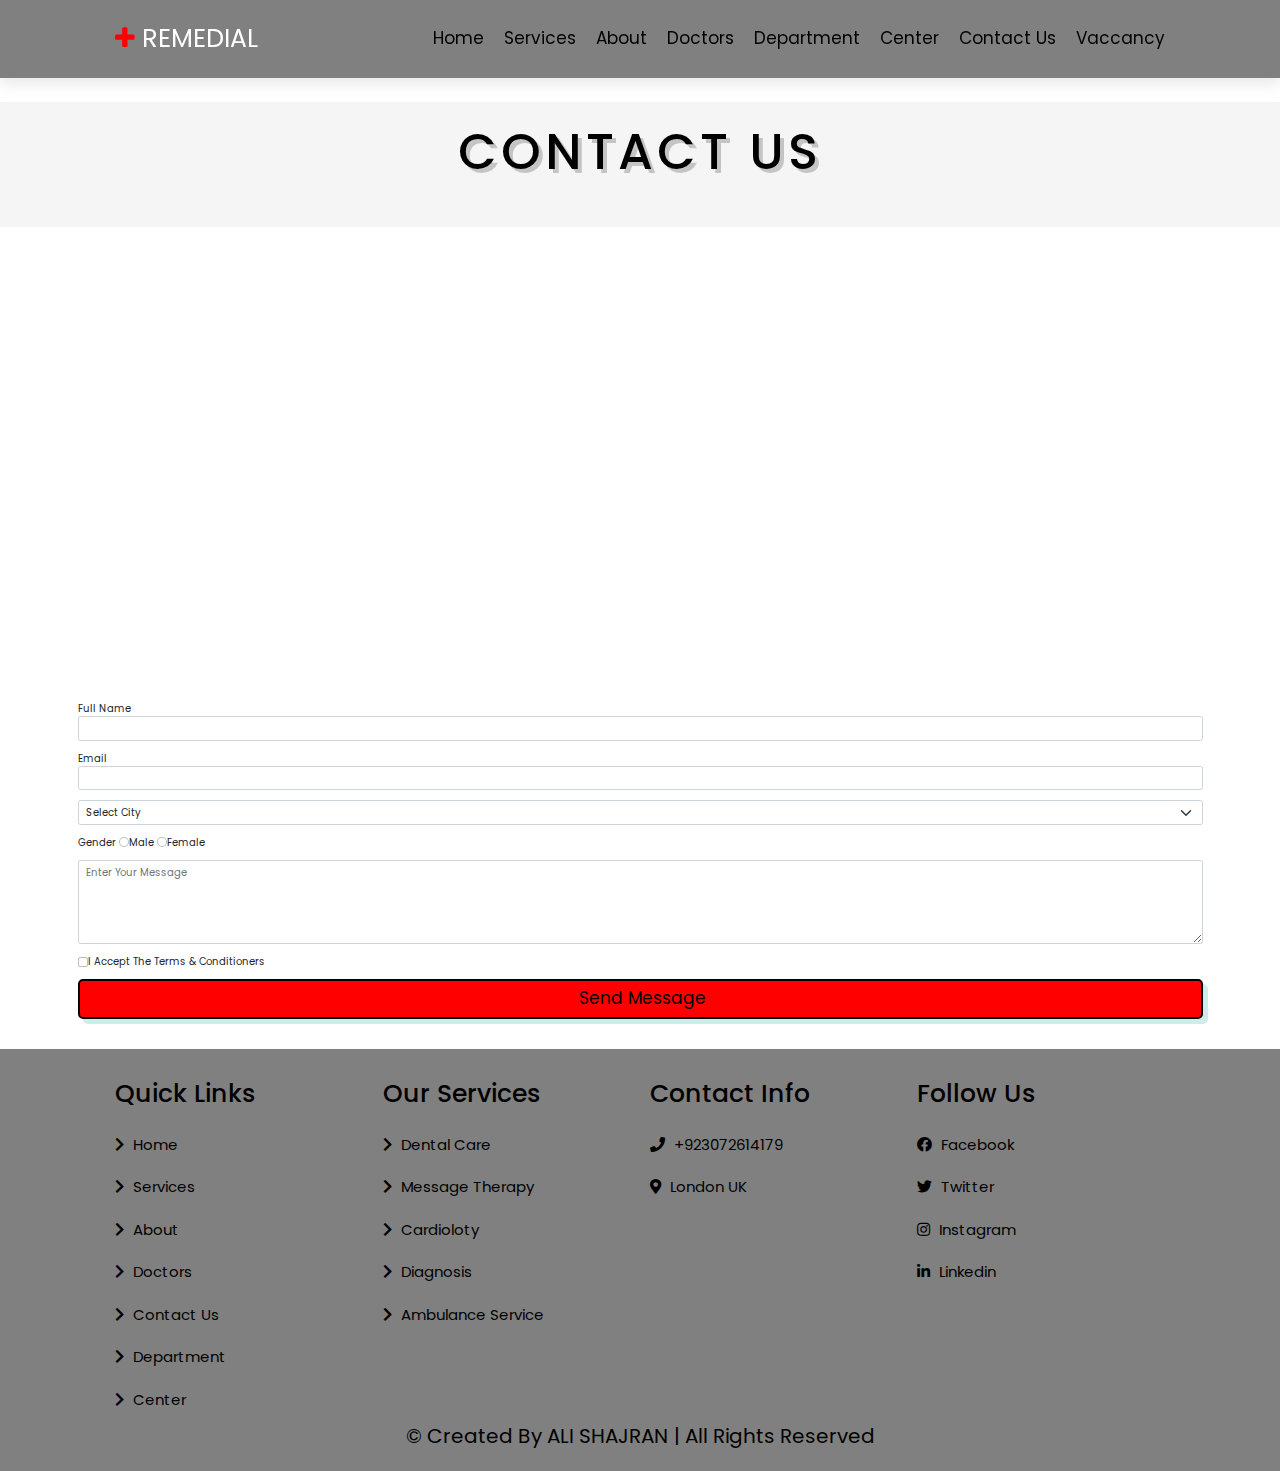
<file: contact.html>
<!DOCTYPE html>
<html lang="en">

<head>
    <meta charset="UTF-8">
    <meta http-equiv="X-UA-Compatible" content="IE=edge">
    <meta name="viewport" content="width=device-width, initial-scale=1.0">
    <title>Document</title>
    <link rel="stylesheet" href="./css/bootstrap.min.css">
    <script src="./js/bootstrap.min.js"></script>

    <!-- font awesome cdn link  -->
    <link rel="stylesheet" href="https://cdnjs.cloudflare.com/ajax/libs/font-awesome/5.15.4/css/all.min.css">

    <!-- custom css file link  -->
    <link rel="stylesheet" href="./css/style.css">

    <link rel="stylesheet" href="https://cdnjs.cloudflare.com/ajax/libs/font-awesome/4.7.0/css/font-awesome.css" integrity="sha512-5A8nwdMOWrSz20fDsjczgUidUBR8liPYU+WymTZP1lmY9G6Oc7HlZv156XqnsgNUzTyMefFTcsFH/tnJE/+xBg==" crossorigin="anonymous" referrerpolicy="no-referrer" />

   
</head>

<body>
    
    <header class="header">

        <a href="#" class="logo"> <i class="fa fa-plus" aria-hidden="true"></i>  REMEDIAL </a>
    
        <nav class="navbar">
            <a href="./index.html">home</a>
            
            <a href="./ourservices.html">services</a>
            <a href="./about.html">about</a>
            <a href="./doctors.html">doctors</a>
            <a href="./department.html">department</a>
            <a href="./ourblogs.html">center</a>
            <a href="./contact.html">contact us</a>
            <a href="./vaccancy.html">vaccancy</a>
        </nav>
    
        <div id="menu-btn" class="fas fa-bars"></div>
    
    </header>
    
    <section class="about" id="about" style="margin-top: 8%;">

        <h1 class="heading"> <span>Contact</span> us </h1>
    
        <div class="row">
    
           
    
           
    
        </div>
    
    </section>
    
    <div class="container" >


        <div class="row mt-3">
<div class="col">
    <iframe src="https://www.google.com/maps/embed?pb=!1m18!1m12!1m3!1d3619.1686509530205!2d67.06836450000002!3d24.8922283!2m3!1f0!2f0!3f0!3m2!1i1024!2i768!4f13.1!3m3!1m2!1s0x3eb33ee7a73966bf%3A0xdd386aed8c57ca4b!2sLiaquat%20National%20Hospital%2C%20Karachi%2C%20Karachi%20City%2C%20Sindh!5e0!3m2!1sen!2s!4v1661167289479!5m2!1sen!2s" width="100%" height="450" style="border:0;" allowfullscreen="" loading="lazy" referrerpolicy="no-referrer-when-downgrade" ></iframe>
</div>
        </div>

        <div class="row mt-3">
            
    <div class="col">
        <form>
            Full name
            <input type="text" class="form-control mb-3">
           
            Email
            <input type="email" class="form-control mb-3">
            <select class="form-select mb-3">
                <option>Select City</option>
                <option>Karachi</option>
                <option>Islamabad</option>
                <option>Lahore</option>
                <option>Larkana</option>
                <option>Hyderabad</option>
                <option>Quetta</option>
                <option>Multan</option>
                <option>Faisalabad</option>
                <option>Shahdadkot</option>
            </select>

            Gender <input type="radio" class="form-check-input" name="a">Male
            <input type="radio" class="form-check-input" name="a">Female

            <textarea cols="30" rows="5" placeholder="Enter Your Message" class="form-control mt-3 mb-3"></textarea>

            <input type="checkbox" class="form-check-input">I accept the terms & conditioners
            <div class="d-grid">
                <input style="background-color: red; color:black;border: 2px solid black;" type="submit" value="Send Message" class="btn mt-3">
            </div>
<br>
<br>
        </form>
    </div>
</div>
</div>
<section class="footer" style="background-color: gray;">
    <div class="box-container">
        <div class="box">
             <h3>quick links</h3>
            <a href="#"> <i class="fas fa-chevron-right"></i> home </a>
            <a href="./ourservices.html"> <i class="fas fa-chevron-right"></i> services </a>
            <a href="./about.html"> <i class="fas fa-chevron-right"></i> about </a>
            <a href="./doctors.html"> <i class="fas fa-chevron-right"></i> doctors </a>
            <a href="./contact.html"> <i class="fas fa-chevron-right"></i> contact us </a>
            <a href="./department.html"> <i class="fas fa-chevron-right"></i> department </a>
            <a href="./ourblogs.html"> <i class="fas fa-chevron-right"></i> center </a>
        </div>

        <div class="box">
            <h3>our services</h3>
            <a href="#"> <i class="fas fa-chevron-right"></i> dental care </a>
            <a href="#"> <i class="fas fa-chevron-right"></i> message therapy </a>
            <a href="#"> <i class="fas fa-chevron-right"></i> cardioloty </a>
            <a href="#"> <i class="fas fa-chevron-right"></i> diagnosis </a>
            <a href="#"> <i class="fas fa-chevron-right"></i> ambulance service </a>
        </div>

        <div class="box">
            <h3>contact info</h3>
            <a href="#"> <i class="fas fa-phone"></i> +923072614179 </a>
            <a href="#"> <i class="fas fa-map-marker-alt"></i> London UK </a>
        </div>

        <div class="box">
            <h3>follow us</h3>
            <a href="#"> <i class="fab fa-facebook-f"></i> facebook </a>
            <a href="#"> <i class="fab fa-twitter"></i> twitter </a>
            <a href="#"> <i class="fab fa-instagram"></i> instagram </a>
            <a href="#"> <i class="fab fa-linkedin"></i> linkedin </a>
        </div>
    </div>
    <div style="color: black; text-align: center; font-size: 20px;">© created by <span style="color: black;">ALI SHAJRAN    </span> | all rights reserved </div>
</section>


    <!-- --------------------------------------------FOOTER----------------------------------------- -->

</body>

</html>
</file>
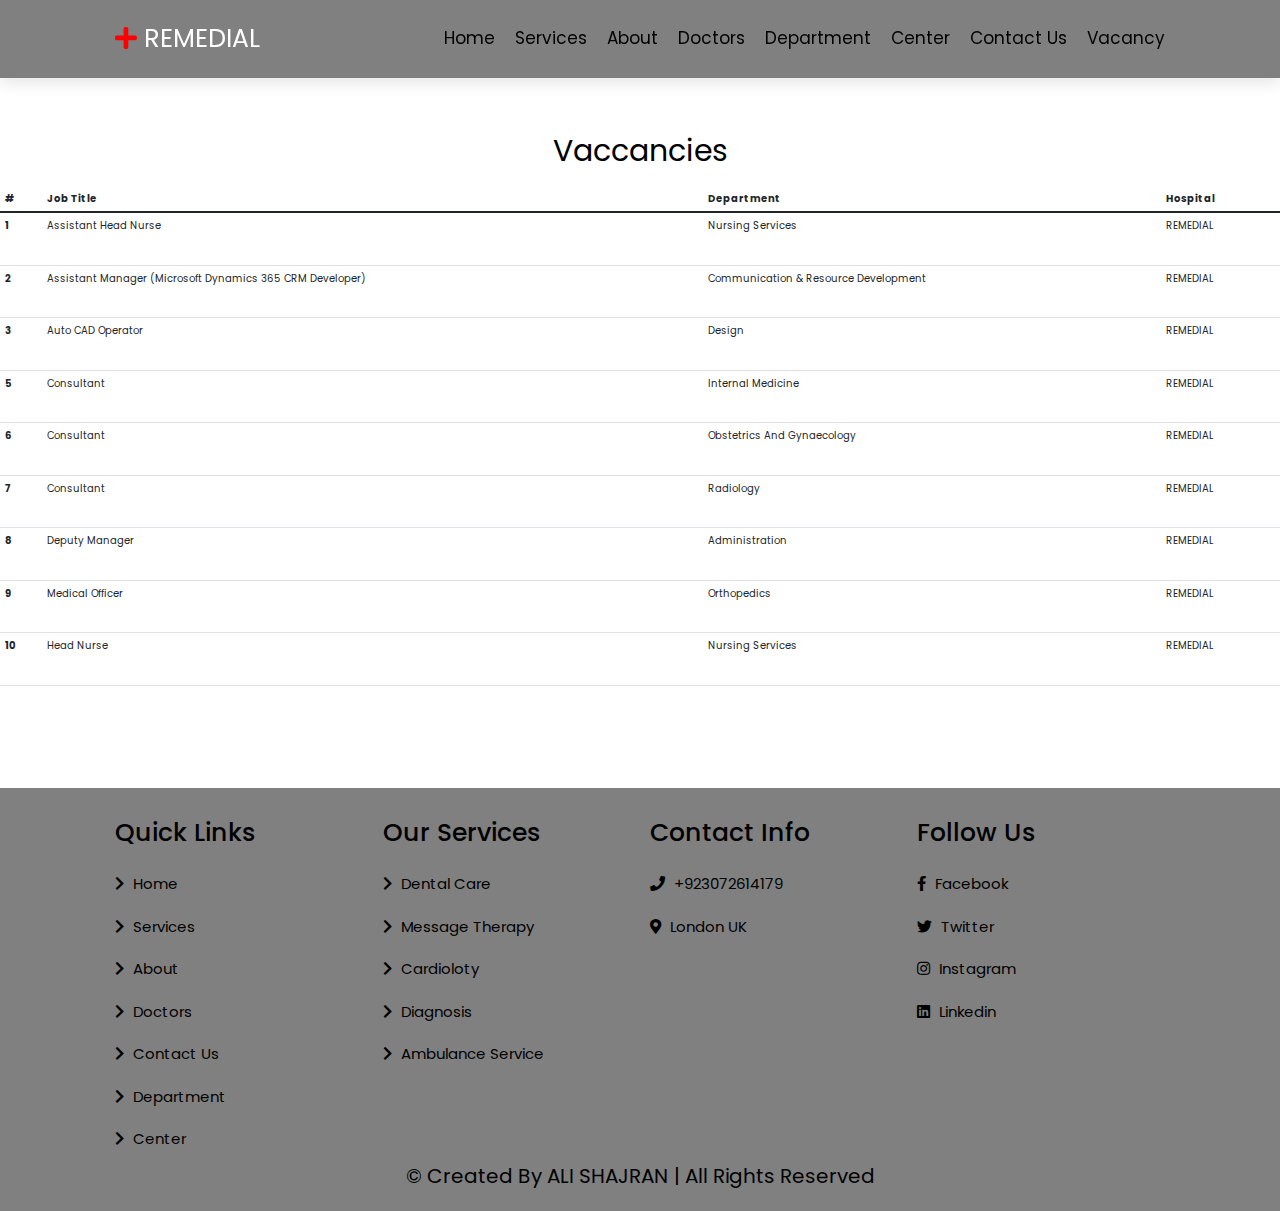
<file: vaccancy.html>
<!DOCTYPE html>
<html lang="en">

<head>
    <meta charset="UTF-8">
    <meta http-equiv="X-UA-Compatible" content="IE=edge">
    <meta name="viewport" content="width=device-width, initial-scale=1.0">
    <title>Document</title>
    <link rel="stylesheet" href="https://cdnjs.cloudflare.com/ajax/libs/font-awesome/5.15.4/css/all.min.css">

    <!-- custom css file link  -->
    <link rel="stylesheet" href="css/style.css">
    <link rel="stylesheet" href="./css/bootstrap.min.css">
    <script src="./js/bootstrap.min.js"></script>

</head>

<body>
    <!-- header section starts  -->

    <header class="header">

        <a href="#" class="logo"> <i class="fa fa-plus" aria-hidden="true"></i> REMEDIAL </a>

        <nav class="navbar">
            <a href="./index.html">home</a>

            <a href="./ourservices.html">services</a>
            <a href="./about.html">about</a>
            <a href="./doctors.html">doctors</a>
            <a href="./department.html">department</a>
            <a href="./ourblogs.html">center</a>
            <a href="./contact.html">contact us</a>
            <a href="./vaccancy.html">vacancy</a>
        </nav>

        <div id="menu-btn" class="fas fa-bars"></div>

    </header>

    <!-- header section ends -->



<p style="text-align: center; font-size: 30px; color: black; margin-top: 10%;" >Vaccancies</p>
    <table class="table" style="margin-top: 1%; margin-bottom: 8%; height: 500px;">
        <thead>
            <tr>
                <th scope="col">#</th>
                <th scope="col">Job Title</th>
                <th scope="col">Department</th>
                <th scope="col">Hospital</th>
            </tr>
        </thead>
        <tbody>
            <tr>
                <th scope="row">1</th>
                <td>Assistant Head Nurse</td>
                <td>Nursing Services</td>
                <td>REMEDIAL</td>
            </tr>
            <tr>
                <th scope="row">2</th>
                <td>Assistant Manager (Microsoft Dynamics 365 CRM Developer)</td>
                <td>Communication & Resource Development</td>
                <td>REMEDIAL</td>
            </tr>
            <tr>
                <th scope="row">3</th>
                <td>Auto CAD Operator</td>
                <td>Design</td>
                <td>REMEDIAL</td>
            </tr>

            <tr>
                <th scope="row">5</th>
                <td>Consultant</td>
                <td>Internal Medicine</td>
                <td>REMEDIAL</td>
            </tr>

            <tr>
                <th scope="row">6</th>
                <td>Consultant</td>
                <td>Obstetrics and Gynaecology</td>
                <td>REMEDIAL</td>
            </tr>


            <tr>
                <th scope="row">7</th>
                <td>Consultant</td>
                <td>Radiology</td>
                <td>REMEDIAL</td>
            </tr>


            <tr>
                <th scope="row">8</th>
                <td>Deputy Manager</td>
                <td>Administration</td>
                <td>REMEDIAL </td>
            </tr>

            <tr>
                <th scope="row">9</th>
                <td>Medical Officer</td>
                <td>Orthopedics</td>
                <td>REMEDIAL</td>
            </tr>

            <tr>
                <th scope="row">10</th>
                <td>Head Nurse</td>
            <td>Nursing Services</td>
                <td>REMEDIAL</td>
            </tr>

        </tbody>
    </table>










    <!-- <form >
    <table border="1" cellpadding="20" cellspacing="20" align="center" >
       
            <tr style="background-color: gray;">
                <th>POSITION</th>
            <th>DEPARTMENT</th>
            

        </tr>
       
        <tr>
            <td>Assistant Head Nurse</td>
            <td>Nursing Services</td>
        </tr>

        <tr>
            <td>Assistant Manager (Microsoft Dynamics 365 CRM Developer)</td>
            <td>Communication & Resource Development</td>
        </tr>


        <tr>
            <td>Auto CAD Operator</td>
            <td>Design</td>
        </tr>

        <tr>
            <td>Consultant</td>
            <td>Internal Medicine</td>
        </tr>

        <tr>
            <td>Consultant</td>
            <td>Obstetrics and Gynaecology</td>
        </tr>

        <tr>
            <td>Consultant</td>
            <td>Radiology</td>
        </tr>

        <tr>
            <td>Deputy Manager</td>
            <td>Administration</td>
        </tr>

        <tr>
            <td>Deputy Manager</td>
            <td>Nursing Services</td>
        </tr>

        <tr>
            <td>Head Nurse</td>
            <td>Nursing Services</td>
        </tr>

        <tr>
            <td>Medical Officer</td>
            <td>Orthopedics</td>
        </tr>


    </table>
</form> -->

    <!-- footer section starts  -->

    <section class="footer" style="background-color: gray;">
        <div class="box-container">
            <div class="box">
                 <h3>quick links</h3>
                <a href="#"> <i class="fas fa-chevron-right"></i> home </a>
                <a href="./ourservices.html"> <i class="fas fa-chevron-right"></i> services </a>
                <a href="./about.html"> <i class="fas fa-chevron-right"></i> about </a>
                <a href="./doctors.html"> <i class="fas fa-chevron-right"></i> doctors </a>
                <a href="./contact.html"> <i class="fas fa-chevron-right"></i> contact us </a>
                <a href="./department.html"> <i class="fas fa-chevron-right"></i> department </a>
                <a href="./ourblogs.html"> <i class="fas fa-chevron-right"></i> center </a>
            </div>
    
            <div class="box">
                <h3>our services</h3>
                <a href="#"> <i class="fas fa-chevron-right"></i> dental care </a>
                <a href="#"> <i class="fas fa-chevron-right"></i> message therapy </a>
                <a href="#"> <i class="fas fa-chevron-right"></i> cardioloty </a>
                <a href="#"> <i class="fas fa-chevron-right"></i> diagnosis </a>
                <a href="#"> <i class="fas fa-chevron-right"></i> ambulance service </a>
            </div>
    
            <div class="box">
                <h3>contact info</h3>
                <a href="#"> <i class="fas fa-phone"></i> +923072614179 </a>
                <a href="#"> <i class="fas fa-map-marker-alt"></i> London UK </a>
            </div>
    
            <div class="box">
                <h3>follow us</h3>
                <a href="#"> <i class="fab fa-facebook-f"></i> facebook </a>
                <a href="#"> <i class="fab fa-twitter"></i> twitter </a>
                <a href="#"> <i class="fab fa-instagram"></i> instagram </a>
                <a href="#"> <i class="fab fa-linkedin"></i> linkedin </a>
            </div>
        </div>
        <div style="color: black; text-align: center; font-size: 20px;">© created by <span style="color: black;">ALI SHAJRAN</span> | all rights reserved </div>
    </section>
    

    <!-- footer section ends -->


















    <!-- custom js file link  -->
    <script src="js/script.js"></script>

</body>

</html>
</file>
<file: css/style.css>
@import url('https://fonts.googleapis.com/css2?family=Poppins:wght@100;200;300;400;500;600;700&display=swap');

:root{
    --green:#16a085;
    --black:#444;
    --light-color:#777;
    --box-shadow:.5rem .5rem 0 rgba(22, 160, 133, .2);
    --text-shadow:.4rem .4rem 0 rgba(0, 0, 0, .2);
    --border:.2rem solid var(--green);
}

*{
    font-family: 'Poppins', sans-serif;
    margin:0; padding: 0;
    box-sizing: border-box;
    outline: none; border: none;
    text-transform: capitalize;
    transition: all .2s ease-out;
    text-decoration: none;
}

#menu{
    background-image: url(./6d27c5de-074a-4cbd-902c-99eb7af8c67a.jpg);
    margin-top: 5%;
    height: 70vh;
    width: 100%;
    background-size: cover;
    background-position: top 25% right 0;
    padding: 0 80px;
    display: flex;
    flex-direction: column;
    align-items: flex-start;
    justify-content: center;
}

.content1{
    color: white;
    font-size: 15px;
}
.content1 span{
    color: red;
    
}

.content1 h3{
    font-size: 40px;
    color: aqua;
}


html{
    font-size: 62.5%;
    overflow-x: hidden;
    scroll-padding-top: 7rem;
    scroll-behavior: smooth;
}

section{
    padding:2rem 9%;
}

section:nth-child(even){
    background: #f5f5f5;
}

.heading{
    text-align: center;
    padding-bottom: 2rem;
    text-shadow: var(--text-shadow);
    text-transform: uppercase;
    color:var(--black);
    font-size: 5rem;
    letter-spacing: .4rem;
}

.heading span{
    text-transform: uppercase;
    color:var(--green);
}

.btn{
    display: inline-block;
    margin-top: 1rem;
    padding: .5rem;
    padding-left: 1rem;
    border:var(--border);
    border-radius: .5rem;
    box-shadow: var(--box-shadow);
    color:var(--green);
    cursor: pointer;
    font-size: 1.7rem;
    background: #fff;
}

.btn span{
    padding:.7rem 1rem;
    border-radius: .5rem;
    background: var(--green);
    color:#fff;
    margin-left: .5rem;
}

.btn:hover{
    background: var(--green);
    color:#fff;
}

.btn:hover span{
    color: var(--green);
    background:#fff;
    margin-left: 1rem;
}

.header{
    padding:2rem 9%;
    position: fixed;
    top:0; left: 0; right: 0;
    z-index: 1000;
    box-shadow: 0 .5rem 1.5rem rgba(0, 0, 0, .1);
    display: flex;
    align-items: center;
    justify-content: space-between;
    background: grey;
}

.header .logo{
    font-size: 2.5rem;
    color: white;
    text-decoration: none;
}

.header .logo i{
   color: red;
}

.header .navbar a{
    font-size: 1.7rem;
    color: black;
    margin-left: 2rem;
    text-decoration: none;
}

.header .navbar a:hover{
    color: white;
}

#menu-btn{
    font-size: 2.5rem;
    border-radius: .5rem;
    background: #eee;
    color:var(--green);
    padding: 1rem 1.5rem;
    cursor: pointer;
    display: none;
}

.home{
    display: flex;
    align-items: center;
    flex-wrap: wrap;
    gap:1.5rem;
    padding-top: 10rem;
}

.home .image{
    flex:1 1 45rem;
}

.home .image img{
    width: 100%;
}

.home .content{
    flex:1 1 45rem;
}

.home .content h3{
    font-size: 4.5rem;
    color:var(--black);
    line-height: 1.8;
    text-shadow: var(--text-shadow);
}

.home .content p{
    font-size: 1.7rem;
    color:var(--light-color);
    line-height: 1.8;
    padding: 1rem 0;
}

.icons-container{
    display: grid;
    gap:2rem;
    grid-template-columns: repeat(auto-fit, minmax(20rem, 1fr));
    padding-top: 5rem;
    padding-bottom: 5rem;
}

.icons-container .icons{
    border:var(--border);
    box-shadow: var(--box-shadow);
    border-radius: .5rem;
    text-align: center;
    padding: 2.5rem;
}

.icons-container .icons i{
    font-size: 4.5rem;
    color:var(--green);
    padding-bottom: .7rem;
}

.icons-container .icons h3{
    font-size: 4.5rem;
    color:var(--black);
    padding: .5rem 0;
    text-shadow: var(--text-shadow);
}

.icons-container .icons p{
    font-size: 1.7rem;
    color:var(--light-color);
}

.services .box-container{
    display: grid;
    grid-template-columns: repeat(auto-fit, minmax(27rem, 1fr));
    gap:2rem;
}

.services .box-container .box{
    background:#fff;
    border-radius: .5rem;
    /* box-shadow: var(--box-shadow);
    border; */
    padding: 2.5rem;
}

.heading{
    color: black;
}
.heading span{
    color: black;
}

.services .box-container .box i{
    color: var(--green);
    font-size: 5rem;
    padding-bottom: .5rem;
}

.services .box-container .box h3{
    color: var(--black);
    font-size: 2.5rem;
    padding:1rem 0;
}

.services .box-container .box p{
    color: var(--light-color);
    font-size: 1.4rem;
    line-height: 2;
}

.about .row{
    display: flex;
    align-items: center;
    flex-wrap: wrap;
    gap:2rem;
}

.about .row .image{
    flex:1 1 45rem;
}

.about .row .image img{
    width: 100%;
}

.about .row .content{
    flex:1 1 45rem;
}

.about .row .content h3{
    color: var(--black);
    text-shadow: var(--text-shadow);
    font-size: 4rem;
    line-height: 1.8;
}

.about .row .content p{
    color: var(--black);
    padding:1rem 0;
    font-size: 1.5rem;
    line-height: 1.8;
}

.doctors .box-container{
    display: grid;
    grid-template-columns: repeat(auto-fit, minmax(30rem, 1fr));
    gap:2rem;
}

.doctors .box-container .box{
    text-align: center;
    background:#fff;
    border-radius: .5rem;
    /*border:var(--border);*/
    box-shadow: var(--black);
    padding:2rem;
}

.doctors .box-container .box img{
    height: 20rem;
    /*border:var(--border);*/
    border-radius: .5rem;
    margin-top: 1rem;
    margin-bottom: 1rem;
}

.doctors .box-container .box h3{
    color:var(--black);
    font-size: 2.5rem;
}

.doctors .box-container .box span{
    color:var(--black);
    font-size: 1.5rem;
}

.doctors .box-container .box .share{
    padding-top: 2rem;
}

.doctors .box-container .box .share a{
    height: 5rem;
    width: 5rem;
    line-height: 4.5rem;
    font-size: 2rem;
    color:var(--black);
    border-radius: .5rem;
    /*border:var(--border);*/
    margin:.3rem;
}

.doctors .box-container .box .share a:hover{
    background:var(--black);
    color:#fff;
    box-shadow: var(--black);
}

.book .row{
    display: flex;
    align-items: center;
    flex-wrap: wrap;
    gap:2rem;
}
 
.book .row .image{
    flex:1 1 45rem;
}

.book .row .image img{
    width: 100%;
}

.book .row form{
    flex:1 1 45rem;
    background: white;
   border: 2px solid black;
    text-align: center;
    padding: 2rem;
    border-radius: .5rem;
}

.book .row form h3{
    color: black;
    padding-bottom: 1rem;
    font-size: 3rem;
}

.book .row form .box{
    width: 100%;
    margin:.7rem 0;
    border-radius: .5rem;
    /* border:var(--border); */
    border: 2px solid black;
    font-size: 1.6rem;
    color: var(--black);
    text-transform: none;
    padding: 1rem;
}

.book .row form .btn{
    padding:1rem 4rem;
    background-color: gray;
    border: 2px solid black;
    color: black;
    
}

.book .row form .btn:hover{
    color: white;
}

.blogs .box-container{
    display: grid;
    grid-template-columns: repeat(auto-fit, minmax(30rem, 1fr));
    gap:2rem;
}

.blogs .box-container .box{
    /*border:var(--border);
    box-shadow: var(--box-shadow);*/
    border-radius: .5rem;
    padding: 2rem;
}

.blogs .box-container .box .image{
    height: 20rem;
    overflow:hidden;
    border-radius: .5rem;
}

.blogs .box-container .box .image img{
    height: 100%;
    width: 100%;
    object-fit: cover;
}

.blogs .box-container .box:hover .image img{
    transform:scale(1.2);
}

.blogs .box-container .box .content{
    padding-top: 1rem;
}

.blogs .box-container .box .content .icon{
    padding: 1rem 0;
    display: flex;
    align-items: center;
    justify-content: space-between;
}

.blogs .box-container .box .content .icon a{
    font-size: 1.4rem;
    color: var(--light-color);
}

.blogs .box-container .box .content .icon a:hover{
    color:var(--green);
}

.blogs .box-container .box .content .icon a i{
    padding-right: .5rem;
    color: var(--green);
}

.blogs .box-container .box .content h3{
    color:black;
    font-size: 3rem;
}

.blogs .box-container .box .content p{
    color:var(--light-color);
    font-size: 1.5rem;
    line-height: 1.8;
    padding:1rem 0;
}


.footer .box-container{
    display: grid;
    grid-template-columns: repeat(auto-fit, minmax(3rem, 1fr));
    gap:2rem;
    /* background-color: grey; */
    
}

.footer .box-container .box h3{
    font-size: 2.5rem;
    color: black;
    padding: 1rem 0;
}

.footer .box-container .box a{
    display: block;
    font-size: 1.5rem;
    color: black;
    padding: 1rem 0;
    text-decoration: none;
}

.footer .box-container .box a i{
    padding-right: .5rem;
    color: black;
}

.footer .box-container .box a:hover i{
    padding-right:2rem;
    color: white;
}

.footer .credit{
    padding: 1rem;
    padding-top: 2rem;
    margin-top: 2rem;
    text-align: center;
    font-size: 2rem;
    color:var(--light-color);
    border-top: .1rem solid rgba(0, 0, 0, .1);
}




.credit{
    color: red;
}






/* media queries  */
@media (max-width:991px){

    html{
        font-size: 55%;
    }

    .header{
        padding: 2rem;
    }

    section{
        padding:2rem;
    }

}

@media (max-width:768px){

    #menu-btn{
        display: initial;
    }

    .header .navbar{
        position: absolute;
        top:115%; right: 2rem;
        border-radius: .5rem;
        box-shadow: var(--box-shadow);
        width: 30rem;
        border: var(--border);
        background: #fff;
        transform: scale(0);
        opacity: 0;
        transform-origin: top right;
        transition: none;
    }

    .header .navbar.active{
        transform: scale(1);
        opacity: 1;
        transition: .2s ease-out;
    }

    .header .navbar a{
        font-size: 2rem;
        display: block;
        margin:2.5rem;
    }

}

@media (max-width:450px){

    html{
        font-size: 50%;
    }

}
</file>
